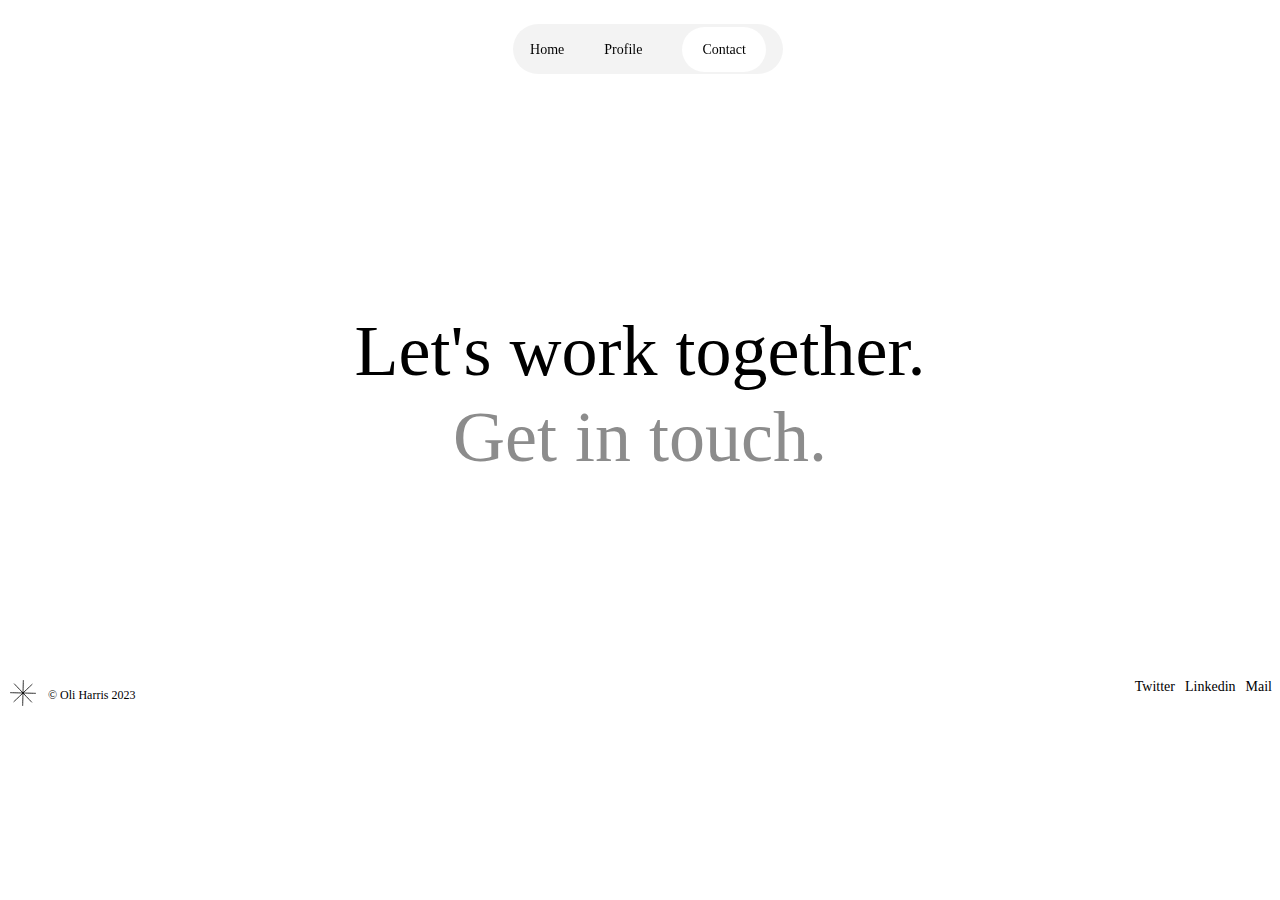
<file: contact/index.html>
<!DOCTYPE html>
<html lang="en">
<head>
    <meta charset="UTF-8">
    <meta name="viewport" content="width=device-width, initial-scale=1.0">
    <link rel="preconnect" href="https://fonts.googleapis.com">
    <link rel="preconnect" href="https://fonts.gstatic.com" crossorigin>
    <link rel="stylesheet" href="/css/style.css">
    <link rel="preconnect" href="https://fonts.googleapis.com">
    <link rel="preconnect" href="https://fonts.gstatic.com" crossorigin>
    <link href="https://fonts.googleapis.com/css2?family=Public+Sans:wght@100;200;300;400;500;800&display=swap" rel="stylesheet">   
    <title>Contact | OH</title>
</head>
<body>

    <div class="nav">
        <div >
            <ul class="nav-items">
                <li><a href="../" >Home</a></li>
                <li><a href="../profile/" >Profile</a></li>
                <li><a href="./" class="active-nav">Contact</a></li>

            </ul>
        </div>
    </div>


    <section id="hero-sec">
        <div class="hero">
            <h1 class="profile-header">
                Let's work together.
                <span class="text-2xl">
                    Get in touch.
    
                </span>
            </h1>
        </div>
    </section>








    <section id="footer">
        <div class="footer">
            <div class="footer-items">
                <div>
                 <svg xmlns="http://www.w3.org/2000/svg" viewBox="0 0 800 800" width="10" height="10" preserveAspectRatio="xMidYMid slice" style="width: 30px; height: 30px; transform: translate3d(0px, 0px, 0px);"><defs><clipPath id="__lottie_element_32"><rect width="800" height="800" x="0" y="0"></rect></clipPath></defs><g clip-path="url(#__lottie_element_32)"><g transform="matrix(-0.026736970990896225,0.9996424913406372,-0.9996424913406372,-0.026736970990896225,400,400)" opacity="1" style="display: block;"><path stroke-linecap="butt" stroke-linejoin="miter" fill-opacity="0" stroke-miterlimit="4" stroke="rgb(0,0,0)" stroke-opacity="1" stroke-width="21.73645166396141" d=" M-243.26100158691406,-243.22900390625 C-243.26100158691406,-243.22900390625 243.26100158691406,243.22900390625 243.26100158691406,243.22900390625 M-243.22999572753906,243.25999450683594 C-243.22999572753906,243.25999450683594 243.22999572753906,-243.26100158691406 243.22999572753906,-243.26100158691406 M-344.0010070800781,0.02199999988079071 C-344.0010070800781,0.02199999988079071 344.0010070800781,-0.02199999988079071 344.0010070800781,-0.02199999988079071 M-0.02199999988079071,-344 C-0.02199999988079071,-344 0.02199999988079071,344 0.02199999988079071,344"></path></g></g></svg>
                </div>
                <div class="copyright">
                    &copy; Oli Harris 2023

                </div>
            </div>
            
            <div class="socials">
                <a href="">Twitter</a>
                <a href="">Linkedin</a>
                <a href="">Mail</a>

            </div>
        </div>
    </section>





</body>
</html>
</file>
<file: css/style.css>
:root{

    --Light:hsl(0, 0%, 100%);
    --Black: hsl(0, 0%, 0%);
    --NotsoBlack: rgba(0, 0, 0, 0.7);
    --VeryLight:hsl(0, 0%, 75%);
    --NorthLight:hsl(0, 8%, 95%);

}


body{
  font-family:'Neue Montreal', serif;
}

h1{
    font-weight: 500;
    font-size: 72px;
    line-height: 86px;
    color: var(--Black);
    text-align: center;
    margin-top: 150px;
}

h2{
    font-weight: 500;
    font-size: 38px;
    line-height: 46px;
    color: var(--Black);   
}
.text-xxl{
    font-weight: 500;
    font-size: 72px;
    line-height: 86px;
    color: var(--Black);
    text-align: center;
}


.text-xl{
    font-weight: 500;
    font-size: 38px;
    line-height: 46px;
    color: hsl(0, 0%, 55%); 

}

.text-xl:hover{
    color: var(--VeryLight);
}

.text-2xl{
   
    color: hsl(0, 0%, 55%); 
}


.text-2xl:hover{
    color: var(--VeryLight);
}
.mt-10{
    margin-top: 50px;
}



.section-tag{
    margin: auto;
    font-weight:300;
    font-size: 14px;
    line-height: 17px;
    color: var(--Black);
    text-align: center;
    font-family: 'Public Sans', sans-serif;
    background-color: var(--NorthLight);
    border-radius: 20px;
    padding: 8px 10px;
    width: fit-content;
    margin-top: 100px;
    margin-bottom: 30px;
  
}

.nav{
    display: flex;
    justify-content: space-around; 
    position: fixed;
    width: 100%;
    z-index: 1; 
}

.nav-items{
    list-style: none;
    display: flex;
    gap: 40px;
    align-items: center;
    z-index: 1; 
    background: rgba(195, 193, 193, 0.2);
    border-radius: 16px;
    backdrop-filter: blur(5px);
    -webkit-backdrop-filter: blur(5px);
    border: 0px solid rgba(220, 220, 220, 0.3);
    padding:16px 40px;
    padding-left: 17px;
    padding-right: 17px;
    width: auto;
    text-align: center;
    border-radius: 25px;
    box-sizing: border-box;
   



}
.active-nav{
    background-color: var(--Light);
    border-radius: 65px;
    padding: 15px 20px;
}
.nav-items a {
    text-decoration: none;
    color: var(--Black);
    font-size: 14px;
    line-height: 17px;
    font-weight: 400;
    z-index: 1; 
    

}
.hero{
    display:grid;
    justify-content: space-around;
    place-items: center;
    
}

.hero span{
    display: block;
}

.tags{
    display: flex;
    justify-content: center;
    gap: 20px;
    font-weight:300;
    font-size: 14px;
    line-height: 17px;
    color: var(--Black);
    text-align: center;
    font-family: 'Public Sans', sans-serif;
}

.inactive{
    padding: 8px 10px;
}

.active{
    background-color: var(--NorthLight);
    border-radius: 15px;
    padding: 8px 10px;

}


.gallery{
    display: grid;
    grid-template-columns: repeat(2, 1fr);
    grid-template-rows: repeat(6, 1fr);
    row-gap: 20px;
    column-gap: 20px;
    margin-top: 100px;
    padding: 0px 30px;
    overflow: hidden;

    
}

.gallery-menu{
    display: none;
}
.gallery-item{
    height:500px;
    width: 100%;
    border-radius: 12px;
    background-color: var(--Black);
    background-size: cover;
    background-position: center;
    position: relative;
    transition: filter 0.3s ease;

}


.gallery-text{
    display: flex;
    color: var(--Light);
    justify-content: space-between;
    padding: 25px 40px;
    font-size: larger;
    font-weight: 400;
}
.gallery-text span{
    color: var(--VeryLight);
    display: block;
    margin-top: 5px;
    font: small;
}
.icon{
    width: 45px;
    height: 45px;
    background-color: var(--Light);
    border-radius: 50%;
    margin-top: 10px;
}

.icon svg{
    display: block;
    margin: 13px auto;
}


.gallery p{
    top:105%;
    position: relative;
    display: none;
}

 .one{
    background-image: url('./assets/images/kfr022WaJ8YJUyZFmdwCB3pXhs.jpg');
}
.one:hover{

}

.two{
    background-image: url('./assets/images/QVKFKT3dyGxloXfzzpurVKNMM6M.jpg');

}


.three{
    background-image: url('./assets/images/AX9PukosNfGVcfXw3YapiYpl9g.jpg');

}

.four{
    background-image: url('./assets/images/BAXywubxN8sAhfJg3AgGgFI.jpg');

}

.six{
    background-image: url('./assets/images/3WALBX7nnuG7p85CLjlVmWPDHw.jpg');

}

.seven{
    background-image: url('./assets/images/e3moUZXfgtjYQY4ILakIMaz4n7s.jpg');

}

.nine{
    background-image: url('./assets/images/aH1eUgCIIIrbJF7TUlaKAehoI.jpg');

}

.ten{
    background-image: url('./assets/images/UbS7rWmAwWxjtwM7oaWwRuGo.jpg');

}

.ten{
    background-image: url('./assets/images/UbS7rWmAwWxjtwM7oaWwRuGo.jpg');

}

.eleven{
    background-image: url('./assets/images/hQVBeiDNGU2TfeDJALuhawlcto.jpg');

}

.gallery-item:hover{
filter: blur(5px);
-webkit-filter: blur(5px);
position: relative;
}

.gallery-item:hover .gallery-menu{
    display: block;
    opacity: 1;
    filter: blur(0px);
    z-index: 1;
}


.cta{
    display: grid;
    justify-content: space-around;
    text-align: center;
    margin-top: 70px;
}
.cta span {
    display: block;
}

/*======= PROFILE====== */

.profile-header{
 margin-top: 300px;
}
.profile-images{
    display:flex;
    gap: 20px;
    padding: 0px 30px;

}

.profile-item{
    height:500px;
    width: 100%;
    border-radius: 12px;
    background-size: cover;
    background-position: center;
    background-repeat: no-repeat;
    position: relative;
    margin-top: 100px;

}

.profile-one{
    background-image: url('./assets/images/clients/wJINOk3BFAbQRx6ZySXfbltPxU.jpg');
}

.profile-two{
    background-image: url('./assets/images/clients/O3Foxt0XkzTsjGc74Ap0Hrxtz4c.jpg');
}


.about{
    
    margin: 0px auto;

}

.about-text{
 text-align: center;
 font-size: 38px;
 line-height: 46px;
 font-weight:500;
 margin-top: 0px;

}


.about-text span{
    display: block;
}

.about-text-desk{
    text-align: center;
    font-size: 38px;
    line-height: 46px;
    font-weight:500;
    margin-top: 0px;
   
   }

   .about-text-desk span{
    display: block;
}

.about-text-m{
    display: none;
    text-align: center;
    font-size: 38px;
    line-height: 46px;
    font-weight:500;
    margin-top: 0px;
   
   }

.work{
    display: flex;
    margin-top: 100px;
    text-align: center;
    justify-content: center;

}
.work-container{
    display: grid;
    grid-template-columns: repeat(3, 1fr);
    grid-template-rows: repeat(4, 1fr);
    row-gap: 40px;
    column-gap: 300px;
    
}



.work-year{
    font-size: 14px;
    line-height: 17px;
    font-weight: 400;
}

.work-place{
    font-size: 22px;
    line-height: 31px;
    font-weight: 500;
    margin-top: 10px;
}

.work-role{
    font-size: 14px;
    line-height: 17px;
    font-weight: 400;
    margin-top: 10px;

}

.work-position{
    margin: auto;
    font-weight:300;
    font-size: 14px;
    line-height: 17px;
    color: var(--Black);
    text-align: center;
    font-family: 'Public Sans', sans-serif;
    background-color: var(--NorthLight);
    border-radius: 20px;
    padding: 8px 10px;
    width: fit-content;
    margin-top: 25px;
    margin-bottom: 30px;
}








.client{
    display: flex;
    margin-top: 80px;
    text-align: center;
    justify-content: center;

}
.client-container{
    display: grid;
    grid-template-columns: repeat(4, 1fr);
    grid-template-rows: repeat(3, 1fr);
    row-gap: 60px;
    column-gap: 120px;
    
}

.client-items img{
    height: 122px;
    filter: brightness(0%)

}




.contact{
    display: grid;
}



.f-btn{
    position:fixed;
    top:75%;
    left:45%;
    margin: 100px auto;

}

.floating-btn{
    display: flex;
    background-color: var(--Black);
    border-radius: 24px;
    border: 1px solid var(--Black);
    gap: 10px;
    color: var(--Light);
    padding: 10px 20px;
    font-weight: 400;
    font-size: 13px;
 

}





.footer{
    display: flex;
    justify-content: space-between;
    margin-top: 150px;
    margin-bottom: 30px;


}
.footer-items{
    display: flex;
    gap: 10px;
}
.footer a{
    text-decoration: none;
    color: var(--Black);
}
.copyright{
    margin-top: 10px;
    font-size: 12px;
    font-weight: 400;
}

.socials{
    display: flex;
    font-size: 14px;
    font-weight: 400;
    line-height: 17px;
    gap: 10px;
    text-decoration: none;
    color: var(--Black);
}


.contact{
    margin-top: 100px;
    text-align: center;
    z-index: 1;
}



/* === MOBILE === */
@media(max-width:600px){

    h1{
        font-weight: 500;
        font-size: 36px;
        line-height: 43.20000076293945px;
        color: var(--Black);
        text-align: center;
        margin-top: 150px 20px;
    }
  
    .tags{
        display: none;
    }

    .gallery{
        display: block;
        flex-direction: column;
        
    }

    .gallery-item{
        height: 250px;
        width: 100%;
        margin-bottom: 100px;
    }

    .gallery-item:hover{
        filter:none;
        position: relative;
        
    }

    .gallery-item:hover .gallery-menu{
        display: none;
      
    }

    .gallery p{
        top:105%;
        position: relative;
        display: block;
    }

    .gallery p span{
        color: var(--VeryLight);

    }



.profile-one{
    height: 300px;
}

.profile-two{
    display: none;
}

.about-text-desk{
    display: none;
   
   }

.about-text-m{
    display: block;
    font-size: 24px;
    letter-spacing: -0.20000000298023224px;
    line-height: 33.599998474121094px;
    padding: 20px;
}


.work-container{
    display: grid;
    grid-template-columns: repeat(2, 1fr);
    grid-template-rows: repeat(6, 1fr);
    row-gap: 40px;
    column-gap: 80px;
    
}

.client-container{
    display: grid;
    grid-template-columns: repeat(2, 1fr);
    grid-template-rows: repeat(6, 1fr);
    row-gap: 60px;
    column-gap: 20px;
    
}






.footer{
    display: grid;
    justify-content: space-around;
    margin-bottom: 100px;
   }

   .footer-items{
    display: block;
    margin-bottom: 20px;
    margin: 0px auto;

 
   }

   .footer svg{
    margin: 30px;
   }

   .socials{
    margin-top: 20px;

   }


   .f-btn{
    position:fixed;
    top:75%;
    left:40%;
    margin: 100px auto;

}
}
</file>
